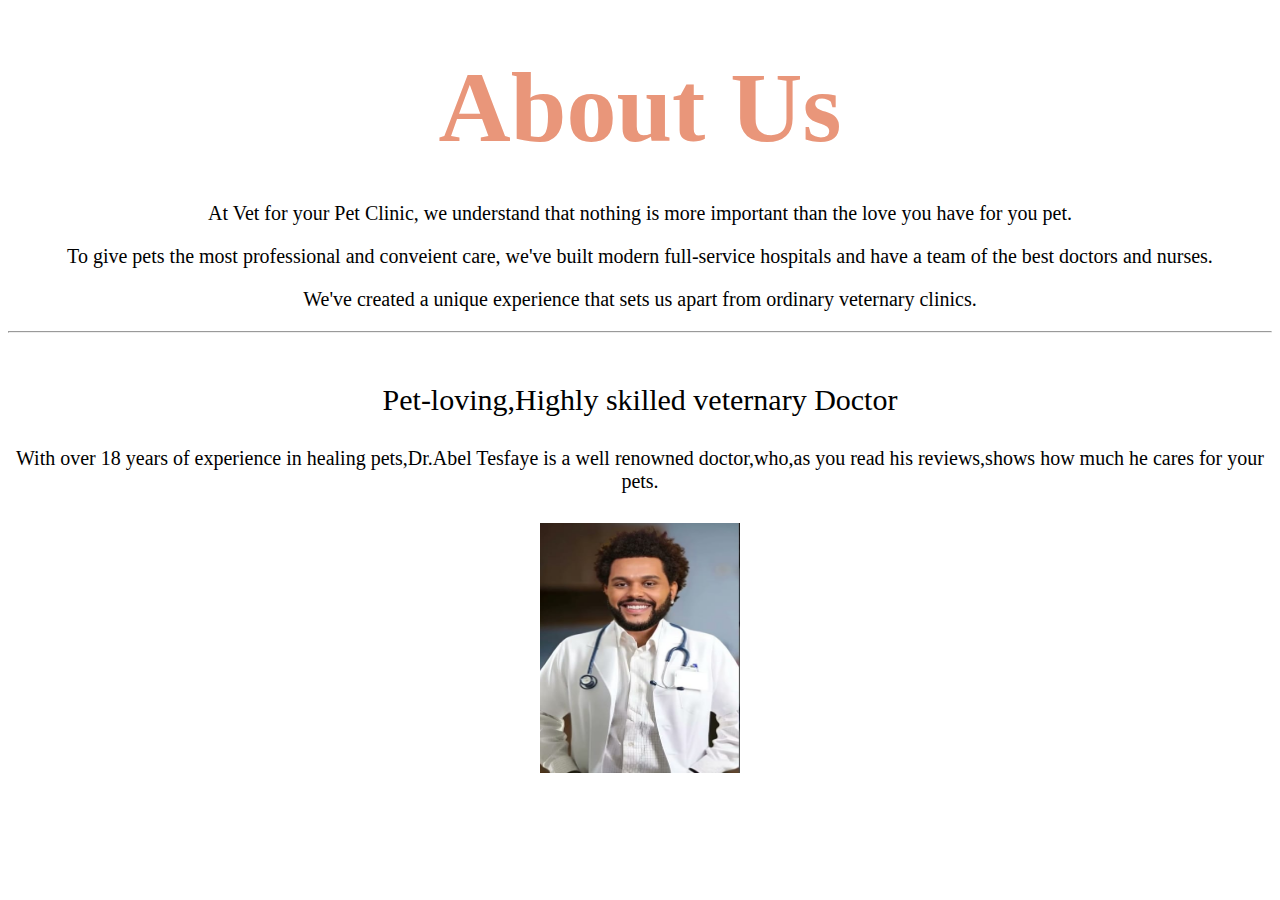
<file: a1.html>
<!DOCTYPE html>
<html lang="en">
<head>
    <meta charset="UTF-8">
    <meta name="viewport" content="width=device-width, initial-scale=1.0">
    <title>About</title>
    <link rel="stylesheet" href="style3.css">
</head>
<body>
    <h1 class="heading">
        About Us</h1>
    <p class="para1">
        At Vet for your Pet Clinic, we understand that nothing is more important than the love you have for you pet.</p>
    <p class="para1">
    To give pets the most professional and conveient care, we've built modern full-service hospitals and have a team of the best doctors and nurses.</p>
    <p class="para1">
     We've created a unique experience that sets us apart from ordinary veternary clinics.</p>
     <hr>
     <p class="parahead">Pet-loving,Highly skilled veternary Doctor</p>
    <p class="para1">
        With over 18 years of experience in healing pets,Dr.Abel Tesfaye is a well renowned doctor,who,as you read his reviews,shows how much he cares for your pets.</p>
    <img src="doctor.jpg" alt="Image">
</file>
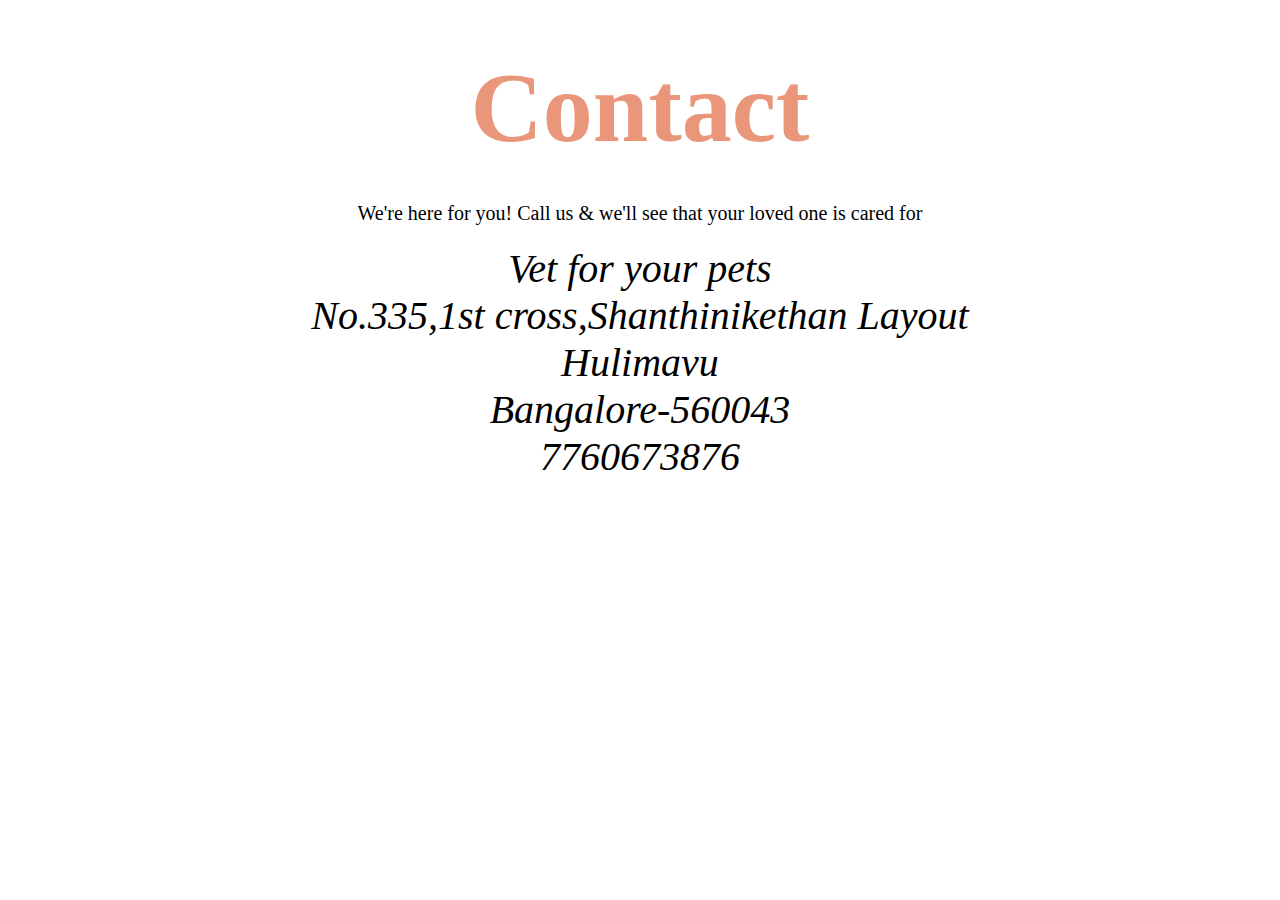
<file: c1.html>
<!DOCTYPE html>
<html lang="en">
<head>
    <meta charset="UTF-8">
    <meta name="viewport" content="width=device-width, initial-scale=1.0">
    <title>Services</title>
    <link rel="stylesheet" href="style4.css">
</head>
<body>
    <h1 class="heading">Contact</h1>
    <centre>
        <p class="para1"> We're here for you! Call us & we'll see that your loved one is cared for</p>
        <address>
            Vet for your pets</br>
            No.335,1st cross,Shanthinikethan Layout </br>
            Hulimavu </br>
            Bangalore-560043</br>
            7760673876</br>
        </address>
    </centre>
</body>
</html>
</file>
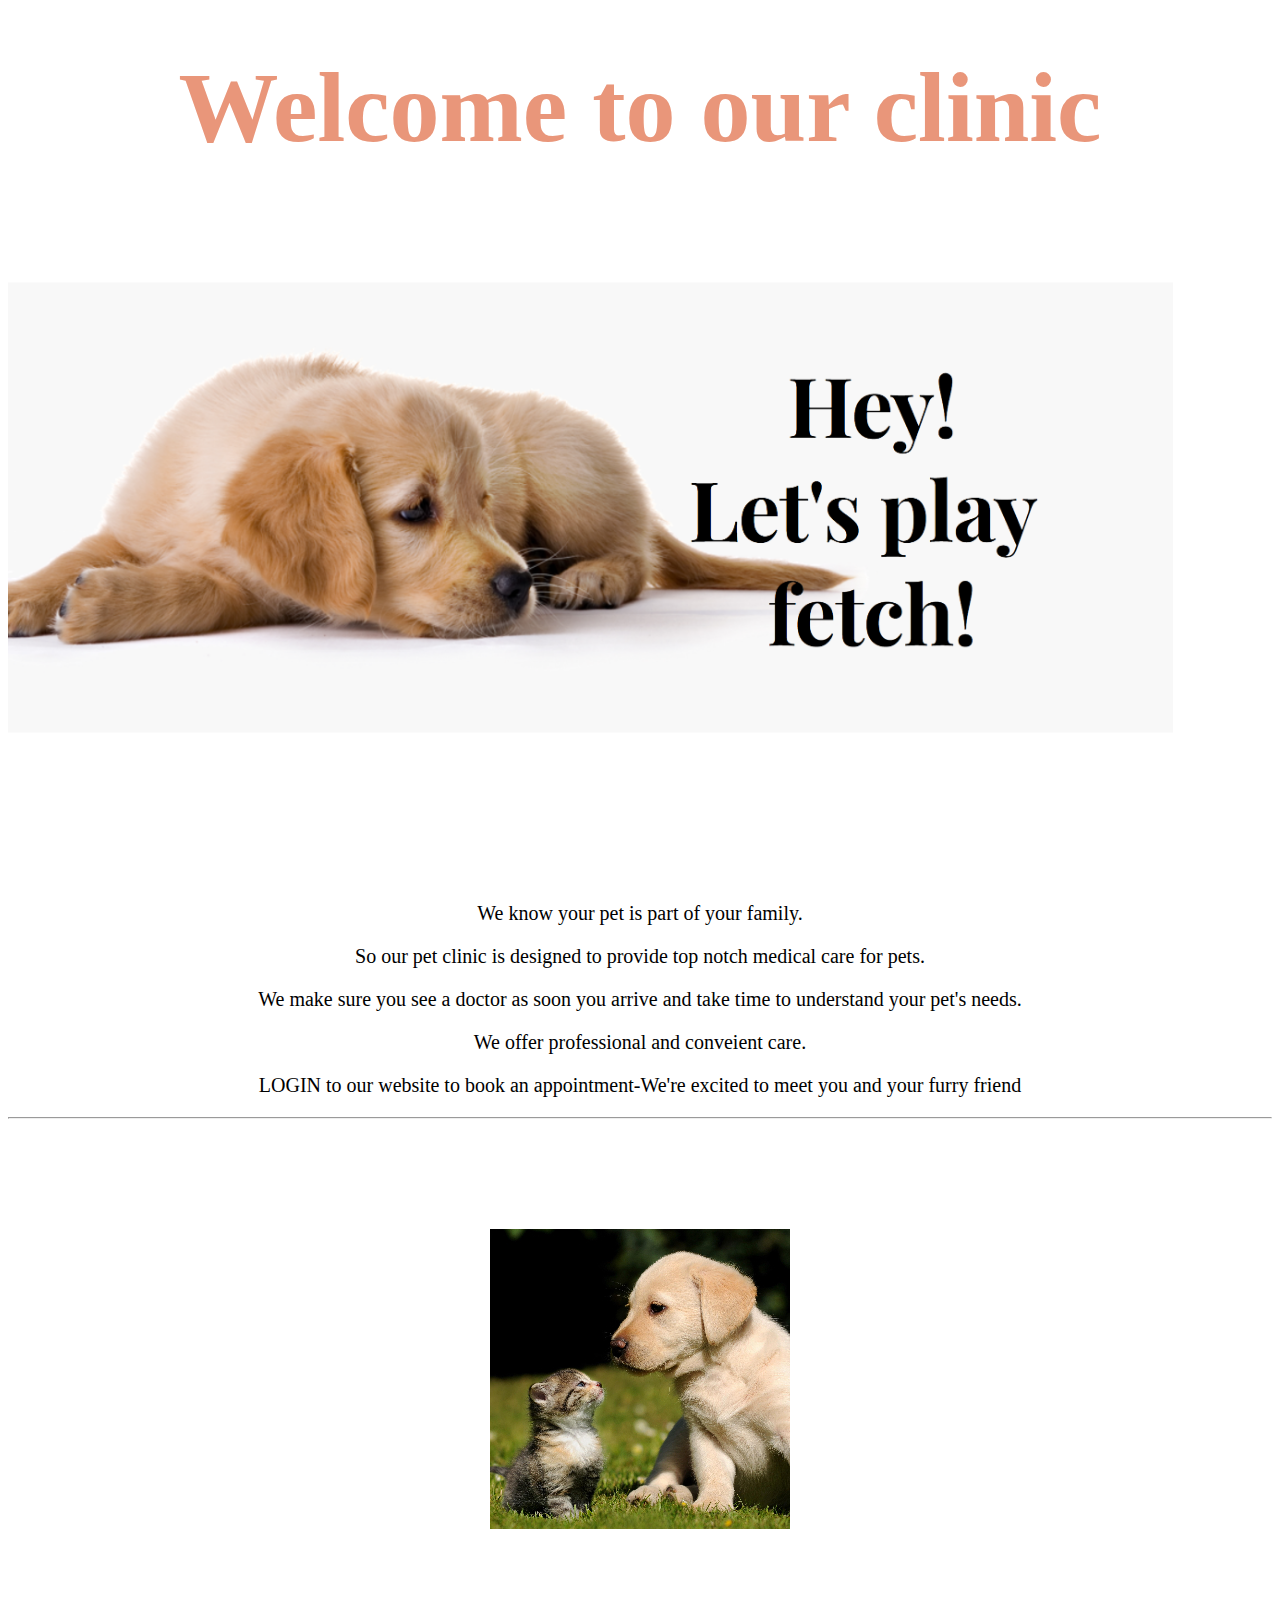
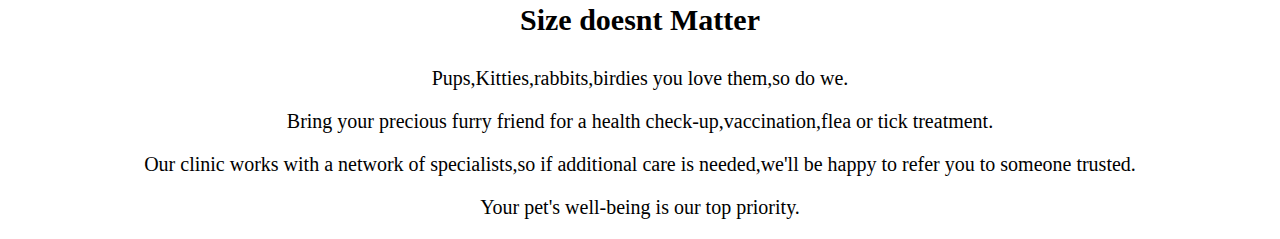
<file: h1.html>
<!DOCTYPE html>
<html lang="en">
<head>
    <meta charset="UTF-8">
    <meta name="viewport" content="width=device-width, initial-scale=1.0">
    <title>Home</title>
    <link rel="stylesheet" href="style1.css">
</head>
<body>
     <h1 class="heading">
        Welcome to our clinic </h1> 
    <p class="rectangle">
        <img src="h2.png" alt="Image">
    </p>
    <p class="para">
        We know your pet is part of your family.</p>
        <p class="para">
        So our pet clinic is designed to provide top notch medical care for pets.</p>
        <p class="para">
        We make sure you see a doctor as soon you arrive and take time to understand your pet's needs.</p>
        <p class="para">
        We offer professional and conveient care.</p>
        <p class="para">
        LOGIN to our website to book an appointment-We're excited to meet you and your furry friend </p>
        <hr>
        <p class="square">
            <img src="size1.jpg" alt="Image">
            </p>
        
       <h3 class="parahead">Size doesnt Matter</h3>
       <p class="para1">
        Pups,Kitties,rabbits,birdies you love them,so do we.</p>
       <p class="para1">
        Bring your precious furry friend for a health check-up,vaccination,flea or tick treatment.</p>
        <p class="para1">
        Our clinic works with a network of specialists,so if additional care is needed,we'll be happy to refer you to someone trusted.</p>
        <p class="para1">
        Your pet's well-being is our top priority.</p>

       
</body>
</html>
</file>
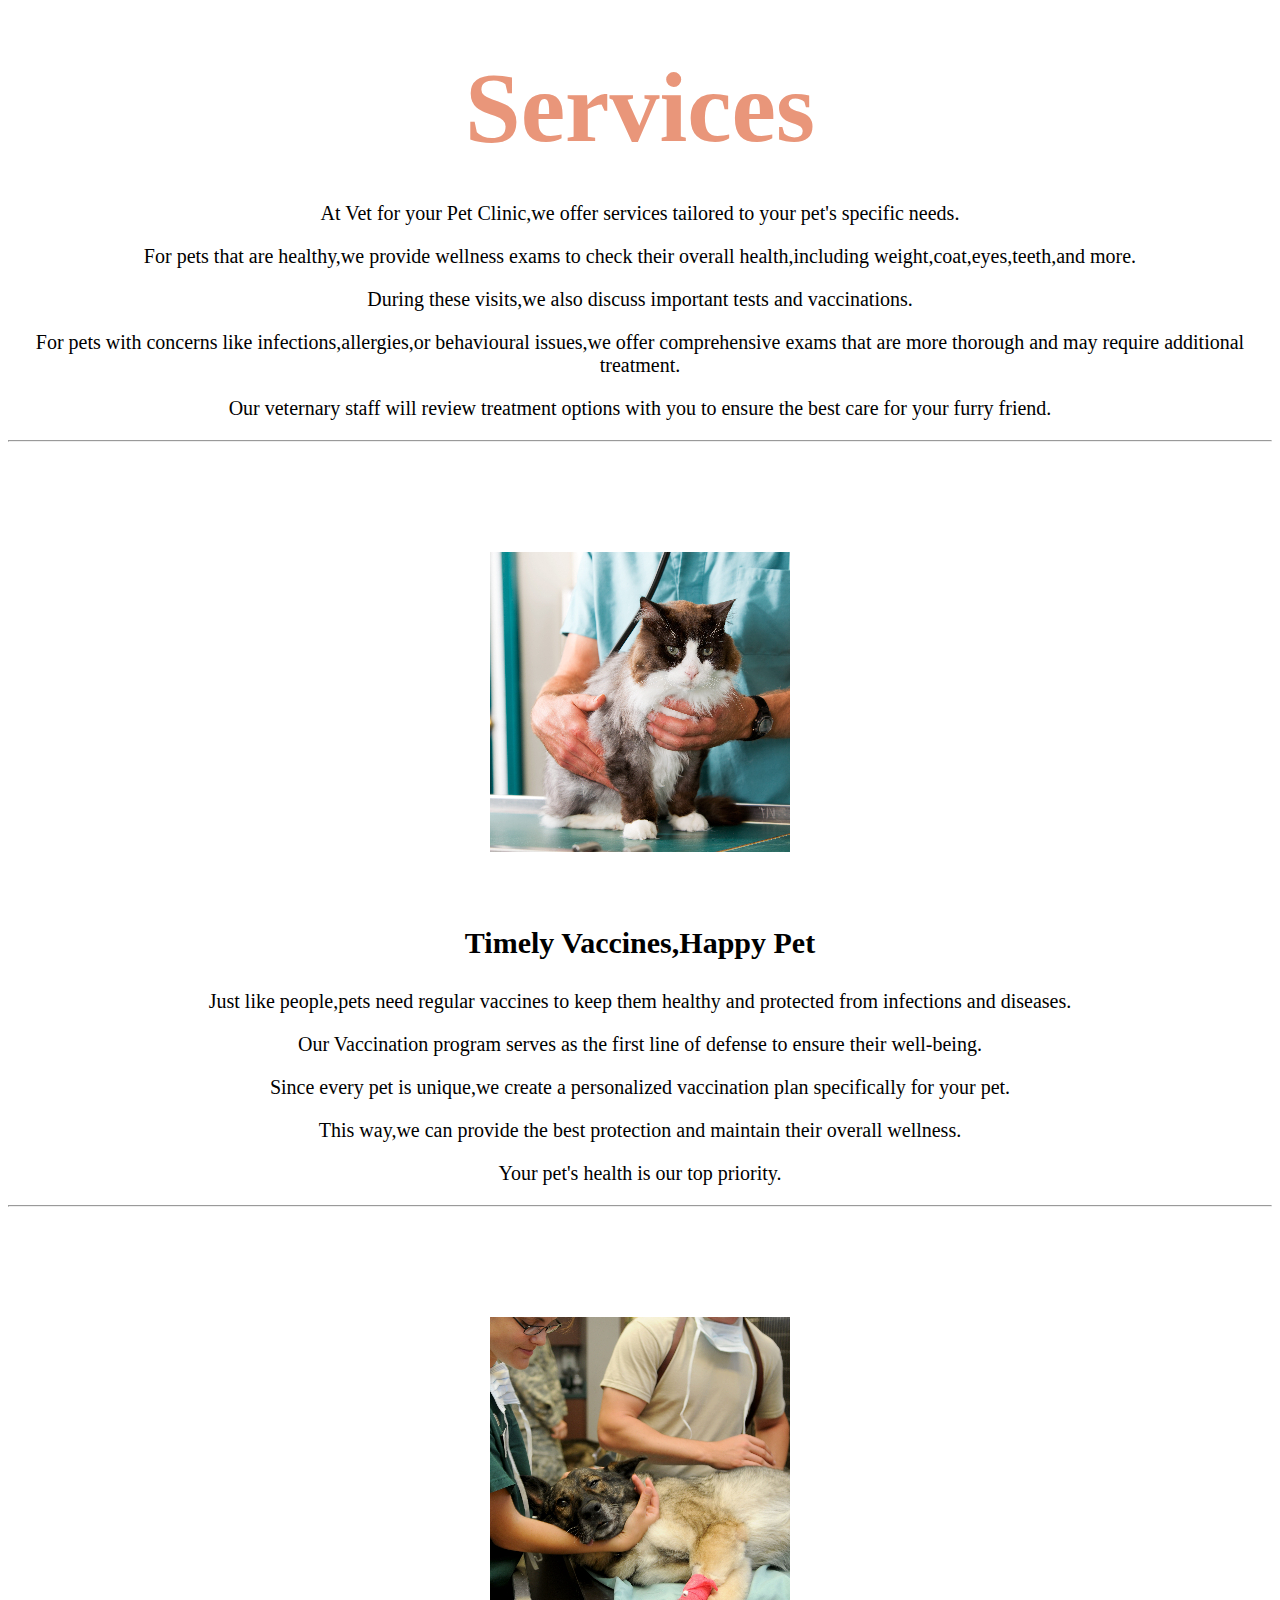
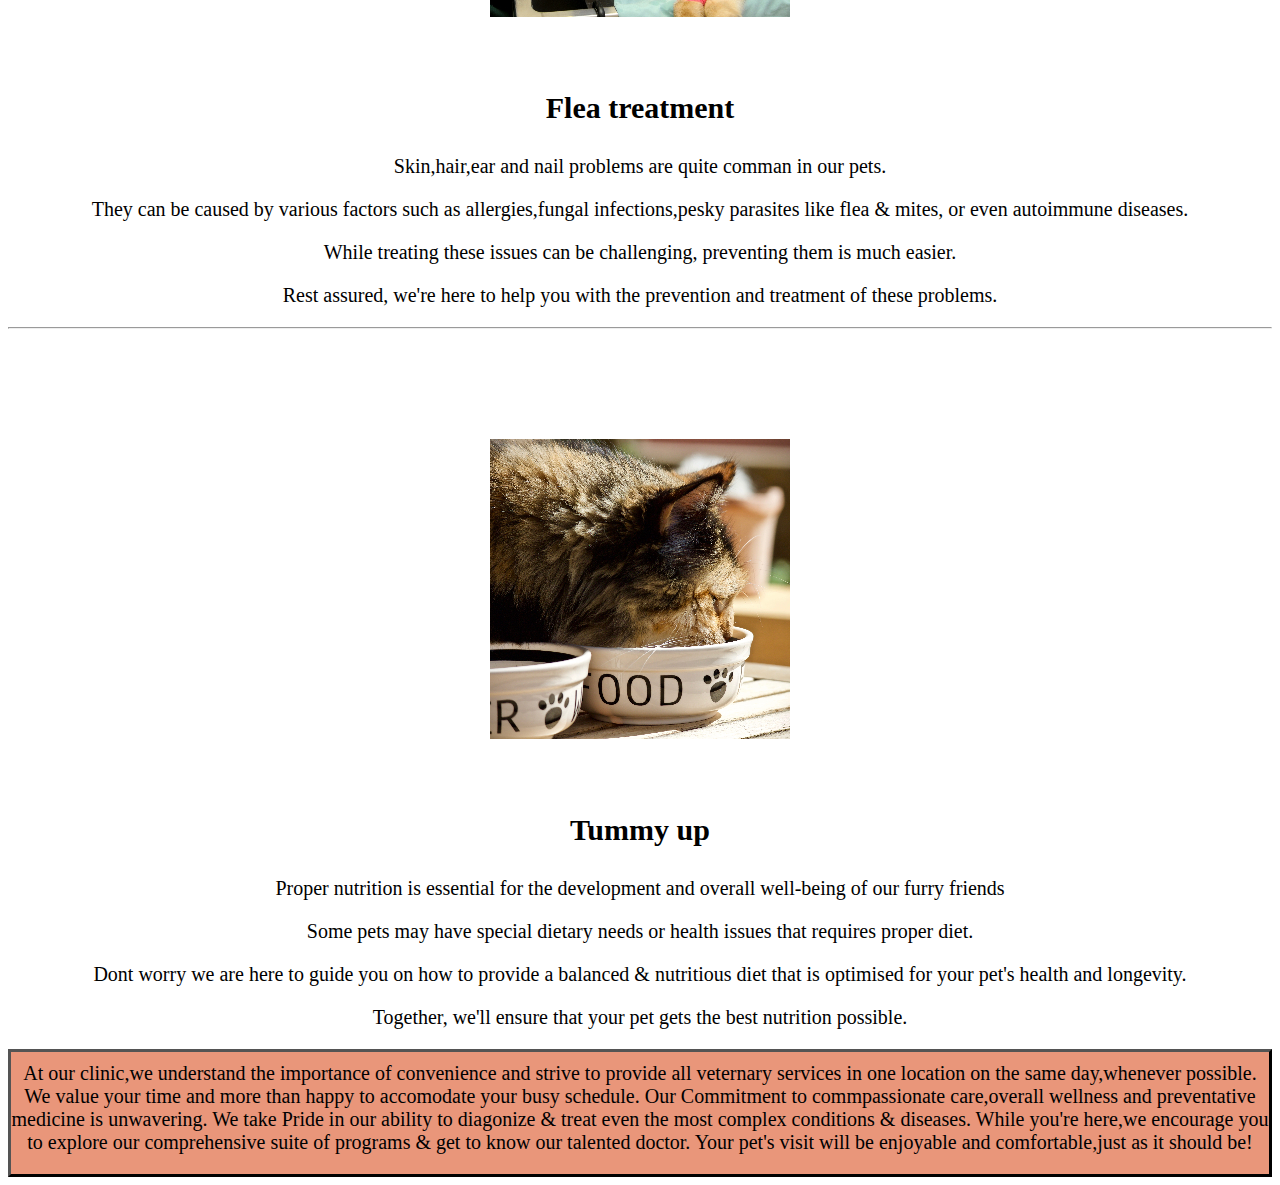
<file: s1.html>
<!DOCTYPE html>
<html lang="en">
<head>
    <meta charset="UTF-8">
    <meta name="viewport" content="width=device-width, initial-scale=1.0">
    <title>Services</title>
    <link rel="stylesheet" href="style2.css">
    <style>
     .mydiv{
    border:3px outset black;
    background-color: darksalmon;
    text-align: center;
}   
    </style>
    
</head>
<body>
    <h1 class="heading">
        Services</h1>
        <p class="para1">At Vet for your Pet Clinic,we offer services tailored to your pet's specific needs.</p>
        <p class="para1">
            For pets that are healthy,we provide wellness exams to check their overall health,including weight,coat,eyes,teeth,and more.</p>
        <p class="para1">
            During these visits,we also discuss important tests and vaccinations.</p>
        <p class="para1">
            For pets with concerns like infections,allergies,or behavioural issues,we offer comprehensive exams that are more thorough and may require additional treatment.</p>
         <p class="para1">
            Our veternary staff will review treatment options with you to ensure the best care for your furry friend.</p>
        <hr>
        <p class="square">
            <img src="heal.jpg" alt="Image">
            </p>
        <h3 class="parahead">Timely Vaccines,Happy Pet</h3>
        <p class="para1">Just like people,pets need regular vaccines to keep them healthy and protected from infections and diseases.</p>
        <p class="para1">Our Vaccination program serves as the first line of defense to ensure their well-being.</p>
        <p class="para1">Since every pet is unique,we create a personalized vaccination plan specifically for your pet.</p>
        <p class="para1">This way,we can provide the best protection and maintain their overall wellness.</p>
        <p class="para1">Your pet's health is our top priority. </p>
        <hr>
        <p class="square">
            <img src="check.jpg" alt="Image">
            </p>
         <h3 class="parahead">Flea treatment</h3>
        <p class="para1">Skin,hair,ear and nail problems are quite comman in our pets.</p>
        <p class="para1">They can be caused by various factors such as allergies,fungal infections,pesky parasites like flea & mites, or even autoimmune diseases.</p>
        <p class="para1">While treating these issues can be challenging, preventing them is much easier.</p>
        <p class="para1">Rest assured, we're here to help you with the prevention and treatment of these problems.</p>
        <hr>
        <p class="square">
            <img src="food.jpg" alt="Image">
            </p>
        <h3 class="parahead">Tummy up</h3>
        <p class="para1">Proper nutrition is essential for the development and overall well-being of our furry friends</p>
        <p class="para1">Some pets may have special dietary needs or health issues that requires proper diet.</p>
        <p class="para1">Dont worry we are here to guide you on how to provide a balanced & nutritious diet that is optimised for your pet's health and longevity. </p>
        <p class="para1">Together, we'll ensure that your pet gets the best nutrition possible.</p>
       <div class="mydiv">
       <p class="para1"> At our clinic,we understand the importance of convenience and strive to provide all veternary services in one location on the same day,whenever possible.
       We value your time and more than happy to accomodate your busy schedule.
       Our Commitment to commpassionate care,overall wellness and preventative medicine is unwavering.
       We take Pride in our ability to diagonize & treat even the most complex conditions & diseases.
       While you're here,we encourage you to explore our comprehensive suite of programs & get to know our talented doctor.
       Your pet's visit will be enjoyable and comfortable,just as it should be!</p>
       </div>
</file>
<file: style3.css>
.heading{
    font-family:"brush script MT",cursive;
    text-align: center;
    position: relative;
    top:30px;
    order: 2;
    color:darksalmon;
}
.para1{
    font-family: Georgia, 'Times New Roman', Times, serif;
    font-size: 20px ;
}
.parahead{
    font-family: "brush script MT",cursive;
    font-size: 30px;
}
*{
    margin-top: 10px;
    font-family:"brush script MT",cursive;
    text-align: center;
    font-size: 100px;
}
img{
    
    float :center;
    top: 50px;
    width:200px;
    height:250px;
    

}
</file>
<file: style4.css>
.heading{
    font-family:"brush script MT",cursive;
    text-align: center;
    position: relative;
    top:30px;
    order: 2;
    font-size: 100px;
    color:darksalmon;
}
.para1{
    font-family: Georgia, 'Times New Roman', Times, serif;
    font-size: 20px ;
}
*{
    margin-top: 10px;
    font-family:"brush script MT",cursive;
    text-align: center;
    font-size: 40px;
}
</file>
<file: style1.css>
.rectangle {
    width: 1165px; 
    height: 600px; 
    overflow: hidden;
    display: flex;
    justify-content: center;
    align-items: center;
    
   }
   
   .rectangle img {
    width: 100%;
    height: auto;
    
}

*{
    margin-top: 10px;
    font-family:"brush script MT",cursive;
    text-align: center;
    font-size: 100px;
}
.heading{
    position: relative;
    top:30px;
    order: 2;
    color:darksalmon;
    
}
.para{
    font-family: Georgia, 'Times New Roman', Times, serif;
    font-size: 20px ;
}
.square{
    
    float :center;
    top: 50px;
    position: relative;
    

}
.parahead{
    font-family: "brush script MT",cursive;
    font-size: 30px;
}
.para1{
    font-family: Georgia, 'Times New Roman', Times, serif;
    font-size: 20px ;
}
</file>
<file: style2.css>
.heading{
    font-family:"brush script MT",cursive;
    text-align: center;
    position: relative;
    top:30px;
    order: 2;
    color:darksalmon;
}
*{
    margin-top: 10px;
    font-family:"brush script MT",cursive;
    text-align: center;
    font-size: 100px;
}

.para1{
    font-family: Georgia, 'Times New Roman', Times, serif;
    font-size: 20px ;
}
.parahead{
    font-family: "brush script MT",cursive;
    font-size: 30px;
}
.icon{
    align-items: center;
}
.square{
    
    float :center;
    top: 50px;
    position: relative;
    

}
</file>
